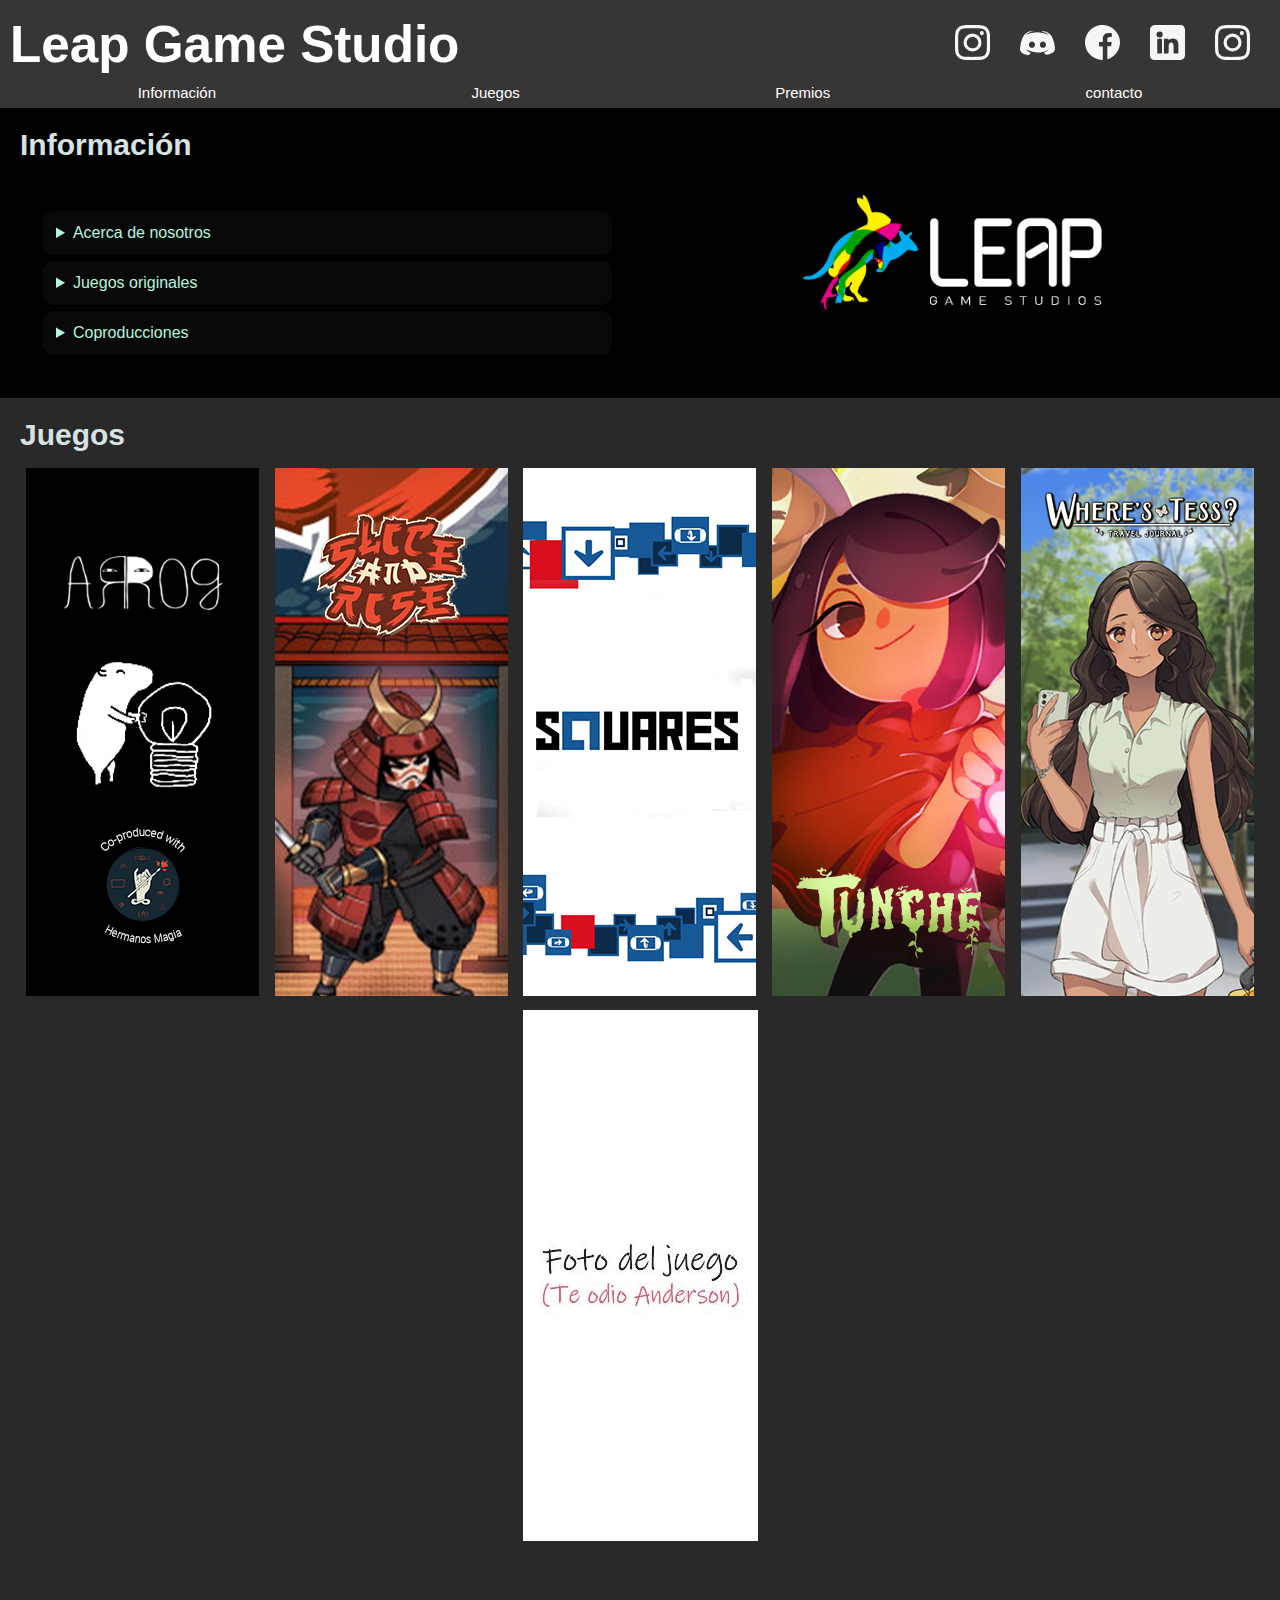
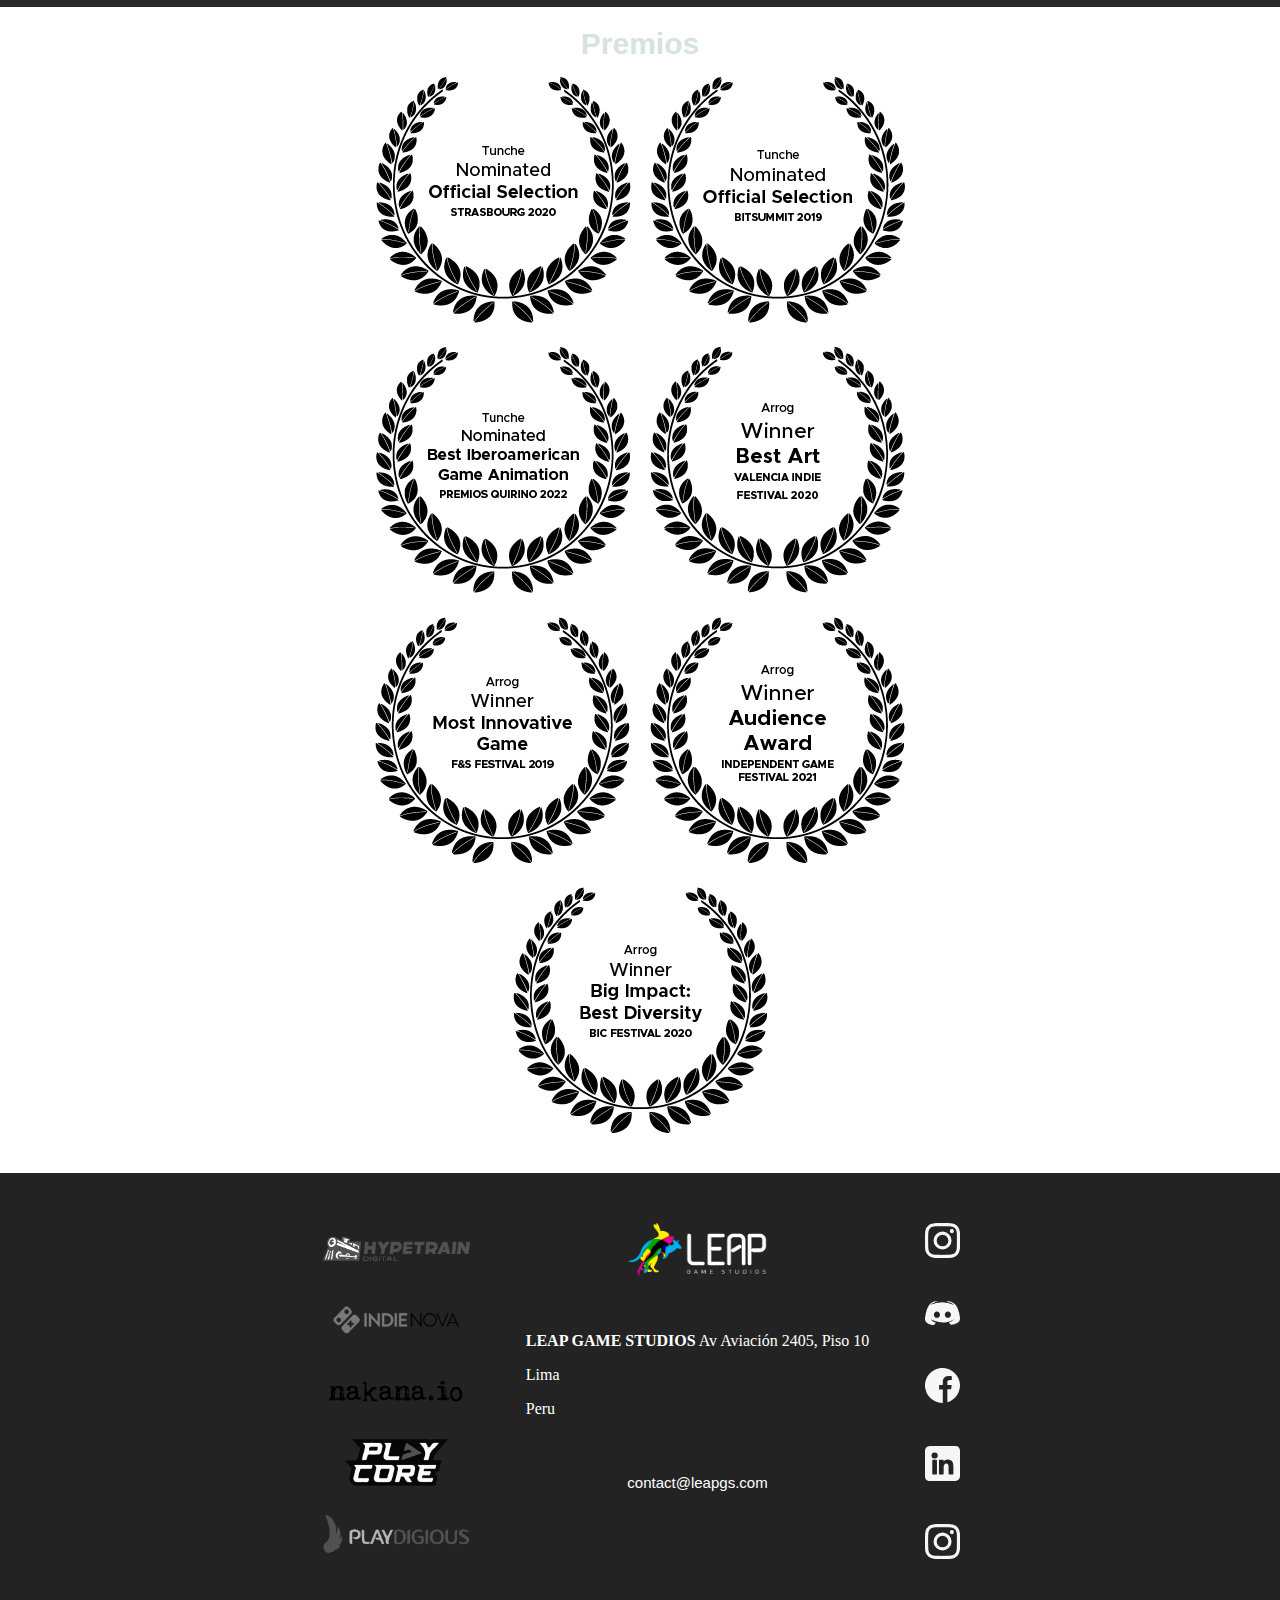
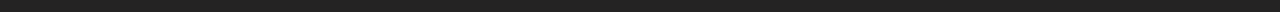
<file: paginas/principal.html>
<!DOCTYPE html>
<html>
<head>
    <meta charset='utf-8'>
    <meta http-equiv='X-UA-Compatible' content='IE=edge'>
    <title>Leap Game Studio</title>
    <meta name='viewport' content='width=device-width, initial-scale=1'>
    <link rel="icon" type="image/jgp" href="imagenes/base/leap-transparent.png">
    <link rel='stylesheet' type='text/css' media='screen' href='estilado_principal.css'>
</head>
<body>
   <!-- ENCABEZADO --> 
        <header class="encabezado-principal">
            <h1> Leap Game Studio </h1>
            <nav class="social-logos">
                <a href="https://x.com/leapgamestudios"><img src="/images/principal/logos/instagram.svg"></a>
                <a href="https://discord.com/invite/xasPsUuGfZ"><img src="/images/principal/logos/discord.svg"></a>
                <a href="https://www.facebook.com/LeapGameStudios"><img src="/images/principal/logos/facebook.svg"></a>
                <a href="https://www.linkedin.com/company/leap-game-studios/"><img src="/images/principal/logos/linkedin.svg"></a>
                <a href="https://www.instagram.com/leapgamestudios/"><img src="/images/principal/logos/instagram.svg"></a>
            </nav>
            <nav class="contenido-enlaces">
                <a  href="#informacion">Información</a>
                <a  href="#juegos">Juegos</a>
                <a  href="#premios">Premios</a>
                <a href="#seccion-contacto">contacto</a>
            </nav>
        </header>
    
    <main>
        <section class = "contenido">  
            <!-- INFORMACIÓN DE LA EMPRESA -->
            <article>
                <h2 id="informacion">Información</h2>
                <div class="caja-contenido">
                        <details>
                            <summary>Acerca de nosotros</summary>
                            <p>Los juegos son para todos. Son una forma de entretener y crear nuevas experiencias que combinan arte y tecnología para diferentes públicos. 
                                Nos entusiasma ser parte de una industria que aún está explorando sus límites y se desafía a sí misma todos los días. Por eso hacemos juegos.</p>
                        </details>
                        <details>
                            <summary>Juegos originales</summary>
                            <p>Disfrutamos creando mecánicas, personajes e historias para los juegos que hacemos. 
                                Trabajar en nuestras propiedades intelectuales es algo que nos encanta y siempre estamos buscando socios que puedan ayudarnos a hacerlas crecer lo más posible.</p>
                        </details>
                        <details>
                            <summary>Coproducciones</summary>
                            <p>También nos asociamos con otros estudios o empresas que coproducen juegos basados en sus IP y los tratamos como si fueran nuestros.</p>
                        </details>
                    </div>
                <img class="empresa-logo" src="/images/principal/logo-leap.png">
            </article>
            <!-- JUEGOS -->
            <article>
                <h2 id="juegos">Juegos</h2>
                    <ul>
                        <li><a><img src="/images/principal/juegos/arrog-vertical.jpg"></a></li>
                        <li><a><img src="/images/principal/juegos/slice-and-rise-vertical.jpg"></a></li>
                        <li><a><img src="/images/principal/juegos/squares-vertical.jpg"></a></li>
                        <li><a><img src="/images/principal/juegos/tunche-vertical.jpg"></a></li>
                        <li><a><img src="/images/principal/juegos/wheres-tess-vertical.jpg"></a></li>
                        <li><a href="/index.html"><img src="/images/principal/base/base_juego.JPG"></a></li>
                    </ul> 
            </article>
            <!-- PREMIOS -->    
            <article>
                <h2 id="premios">Premios</h2>
                    <ul class = "lista-premios">
                            <li><img src="/images/principal/premios/award-1.jpg"></li>
                            <li><img src="/images/principal/premios/award-2.jpg"></li>
                            <li><img src="/images/principal/premios/award-3.jpg"></li>
                            <li><img src="/images/principal/premios/award-4.jpg"></li>
                            <li><img src="/images/principal/premios/award-5.jpg"></li>
                            <li><img src="/images/principal/premios/award-6.jpg"></li>
                            <li><img src="/images/principal/premios/award-7.jpg"></li>
                    </ul>
            </article>
        </section>
    </main>
    <!-- CONSULTA -->
    <footer id="seccion-contacto">
        <div class="editoras">
            <img src="/images/principal/editoras/hypetrain.png">
            <img src="/images/principal/editoras/indienova.png">
            <img src="/images/principal/editoras/nakana.png">
            <img src="/images/principal/editoras/playcore.png">
            <img src="/images/principal/editoras/playdigious.png">
        </div>
        <aside class="contacto">
            <img src="/images/principal/logo-leap.png">
            <address>
                <p>
                    <strong>LEAP GAME STUDIOS</strong> 
                    Av Aviación 2405, Piso 10
                </p>
                <p> Lima</p>
                <p>Peru</p>
            </address> 
            <a href="mailto:contact@leapgs.com">contact@leapgs.com</a>   
        </aside>
        <nav class="social-logos-footer">
            <a href="https://x.com/leapgamestudios"><img src="/images/principal/logos/instagram.svg"></a>
            <a href="https://discord.com/invite/xasPsUuGfZ"><img src="/images/principal/logos/discord.svg"></a>
            <a href="https://www.facebook.com/LeapGameStudios"><img src="/images/principal/logos/facebook.svg"></a>
            <a href="https://www.linkedin.com/company/leap-game-studios/"><img src="/images/principal/logos/linkedin.svg"></a>
            <a href="https://www.instagram.com/leapgamestudios/"><img src="/images/principal/logos/instagram.svg"></a>
        </nav>
        
    </footer>
</body>
</html>
</file>
<file: paginas/estilado_principal.css>
/* Estilado de textos y cuerpo */
body, html{
    font-family:  'Segoe UI', Tahoma, Geneva, Verdana, sans-serif ;
    background-color: rgb(200, 220, 220);
    margin: 0;
    padding: 0;
}
h1{
    grid-area: titulo;
    margin: 0;
    align-self: center;
    justify-self: start;
    font-size: 4vw;
    color: rgb(255, 255, 255);
}


h2{
    color: rgb(215, 226, 227);
    margin: 0;
    font-size: 30px;    
}
a{
    text-decoration: none;
    color: white;
    font-size: 15px;
}
    a:hover{
        background-color: rgb(77, 78, 78);
        border-radius: 1px;
        outline: 4px solid rgb(77, 78, 78);
    }

/* HEADER */

header{
    display: grid;
    grid-template-columns: 1.5fr  minmax(200px,1fr);
    grid-template-rows: 4fr 1fr ;
    grid-template-areas: "titulo  logos" 
                         "enlaces enlaces"; 
    padding: 5px 10px 5px 10px;
    background-color: rgb(56, 53, 53);
}
    .social-logos{
        grid-area: logos;
        display: flex;
        justify-content: end;
        align-items: center;
        gap: 30px;
        margin: 20px;
    }
    .contenido-enlaces{
        grid-area: enlaces;
        display: flex;
        flex-flow: row;
        align-items: center;

    }
        .contenido-enlaces > a{
            flex-grow: 1;
            text-align: center;
        }

    img{
        width: 35px;
    }
/* SECIONES */
article{
    flex-grow:1;
    margin: 0;
    padding: 20px;
}

    /* Información */
    article:nth-child(1){
        display: grid;
        grid-template-columns: repeat(2, 1fr);
        grid-template-rows:  50px repeat(3,1fr);
        grid-template-areas: "informacion empresa-logo"
                             "area        empresa-logo"
                             "area        empresa-logo"
                             "area        empresa-logo";
        background-color: rgb(0, 0, 0);
        gap: 10px;
        }
            #informacion{
                justify-self: start;
                grid-area: informacion;    
            }
            .empresa-logo{
                place-self: center;
                width: 50%;
                height: auto;
                grid-area: empresa-logo;
            }
            .caja-contenido{
                display: flex;
                flex-direction: column;
                justify-content: space-around;
                padding: 20px;
                grid-area: area;
            }
                details,summary{
                    margin: 3px;
                    justify-content: center;
                    color: rgb(179, 245, 222);
                    border-radius: 10px;
                }
                details{
                    padding: 10px;
                    background-color: rgba(70, 71, 71, 0.119);
                }
                
    /* JUEGOS */
    article:nth-child(2){
        background-color: rgb(42, 41, 41) ;
        padding-bottom: 46px;
    }

    ul{
        gap: 20px 30px;
        padding: 0;
        display: flex;
        flex-wrap: wrap;
        list-style-type: none;
        justify-content: space-evenly;
        gap: 10px
    }
    
    #juegos + ul img{
        width: 100%;
        height: auto;
        transition: 200ms;
    }
    
    
    /* PREMIOS */
    article:nth-child(3){
        background-color: rgb(255, 255, 255) ;
        justify-items: center;
        
    }
    
    .lista-premios{
        width: 50vw;
        gap: 20px;
        display: flex;
        justify-content: center;
    }
    
    
    #premios + ul img{
        width: 100%;
        height: auto;
        transition: 200ms;
    }
    
    /* FOOTER */
    footer{
        gap: 50px;
        padding: 50px;
        background-color: rgb(36, 35, 35);
        display: flex;
        justify-content: center;
    }
    .social-logos-footer{
        display: flex;
        gap:40px;
        flex-direction: column;
    }
    .contacto{
        display: flex;
        flex-flow: column;
        align-items: center;
        gap:40px;
    }
            .contacto >img{
                width: 40%;
                height: auto;
            }
            .contacto > address{
                color: white;
                font-family: none;
                font-style: normal;
            }
            
            .editoras{
                width: 150px;
                display: flex;
                flex-direction: column;
            gap: 20px;
            align-items: center;
        }
        .editoras > img{
            width: 100%;
            height: auto;
        }
        
        /*Adaptabilidad*/
        @media (width<850px) {
            article:nth-child(1){
                grid-template-rows: repeat(5,fr);
        grid-template-areas: "informacion  informacion"
                             "area         area"
                             "area         area"
                             "area         area"
                             "empresa-logo empresa-logo";
                            }
                            header{
                                grid-template-rows: 1fr 1fr 1fr;
                                grid-template-areas: "logos  logos" 
                                "titulo titulo"
                                "enlaces enlaces"; 
                            }
                            h1{
                                justify-self: center;
                                font-size: 8vw;
                            }
                            .social-logos{
                                justify-content: space-evenly;
    }
    #premios + ul img{
        width: 180px;
        height: auto;
    }
    footer{
        flex-direction: column;
    }
    .social-logos-footer{
        justify-content: center;
        flex-flow:row;
        order:2;
    }
    .editoras{
        width: initial;
        flex-flow: row;
        justify-content: space-evenly;        
    }
    .editoras > img{
        width: 16%;
        height: auto;
    }   
}

@media (min-width:3000px){
    a{
        font-size: 50px;
    }
    .social-logos > img{
        width: 10%;
    }
    ul{
        display: grid;
        grid-template-columns: repeat(auto-fit, minmax(200px, 1fr));
    }
    h2{
        font-size: 1vw;
    }
    
    summary{
        font-size: 2vw;
    }
    p{
        font-size: 1.5vw;
    }
    .lista-premios{
        gap: 10px 300px;
        flex-wrap: wrap;
        justify-content: center;
        align-content: center;
        width: 80vw;
        height: 65vh;
    }
    .lista-premios>li{
        width: 200px;
    }
    #premios + ul img{
        width: 200%;
        height: auto;
    }
}

/*ANIMACIONES*/
#juegos + ul img:hover, #premios + ul img:hover{
    scale: 1.15;
    background-color: transparent;
}

a{
    transition: 200ms;
}
a:hover{
    scale: 1.2;
    background-color: transparent;
    outline: none;
}
</file>
